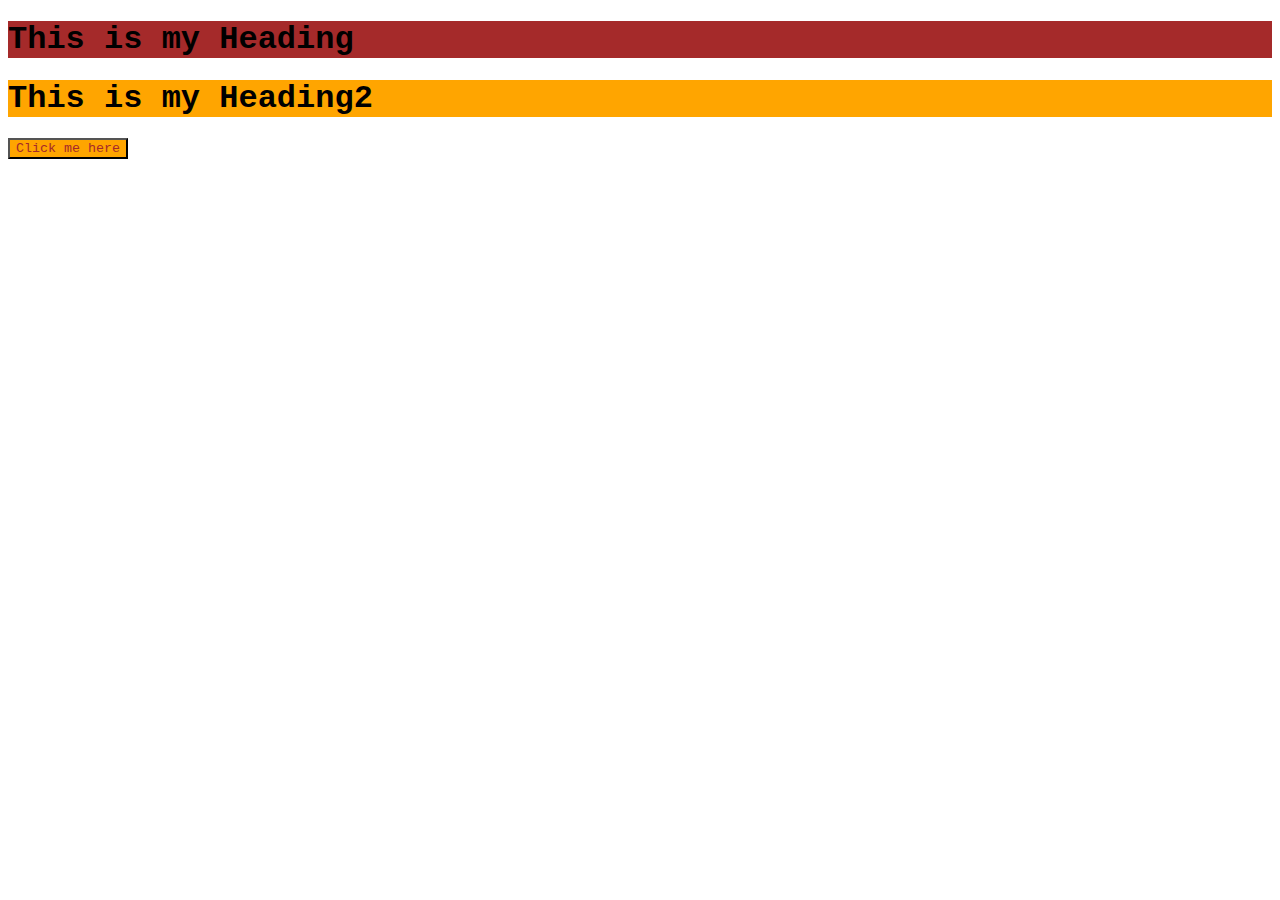
<file: css1.html>
<!DOCTYPE html>
<html lang="en">
  <head>
    <meta charset="UTF-8" />
    <meta name="viewport" content="width=device-width, initial-scale=1.0" />
    <title>Document</title>
    <link rel="stylesheet" href="./css/style.css" />
  </head>
  <body>
    <h1 id="id1">This is my Heading</h1>
    <h1 class="heading">This is my Heading2</h1>

    <button type="button" class="heading">Click me here</button>
  </body>
</html>
</file>
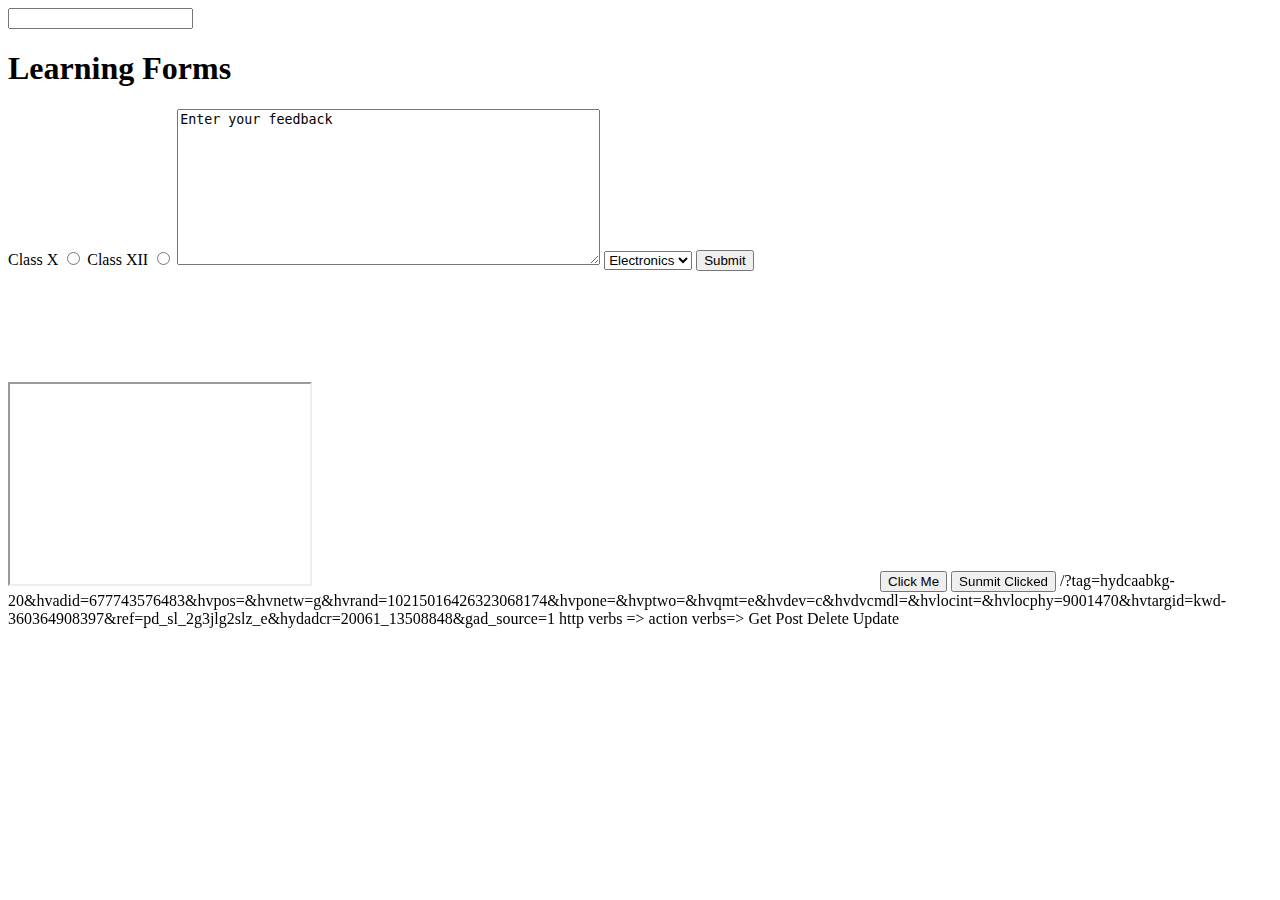
<file: forms.html>
<!DOCTYPE html>
<html lang="en">
  <head>
    <meta charset="UTF-8" />
    <meta name="viewport" content="width=device-width, initial-scale=1.0" />
    <title>Form</title>
  </head>
  <input>
    <h1>Learning Forms</h1>

    <form action="/path/login" method="GET">
      <!-- <input type="text" name="" id="username" placeholder="Enter username" />

      <input type="text" name="" id="password" />
      <input type="date" name="" id="date" placeholder="Enter dob" />
      <input type="email" name="" id="" placeholder="Enter email" />
      <input type="file" name="" id="" />
      <input type="password" name="" id="" placeholder="Enter password" />
      Gender
      <input type="radio" name="gender" id="" />Male
      <input type="radio" name="gender" id="" />Female

      <div>Subjects</div>
      <input type="checkbox" name="subject" id="" />Java
      <input type="checkbox" name="subject" id="" />JavaScript
      <input type="checkbox" name="subject" id="" />React
      <input type="checkbox" name="subject" id="" />ANgular -->

      <label for="id1"
        >Class X
        <input type="radio" value="class X" name="class" id="id1" />
      </label>
      <label for="id2"
        >Class XII
        <input type="radio" value="class XII" name="class" id="id2" />
      </label>
      <textarea rows="10" cols="50">Enter your feedback</textarea>
      <select>
        Courses in my College
        <option>Electronics</option>
        <option>CS</option>
      </select>
      <button>Submit</button>
    </form>

    <iframe
      id="inlineFrameExample"
      title="Inline Frame Example"
      width="300"
      height="200"
      src="https://www.openstreetmap.org/export/embed.html?bbox=-0.004017949104309083%2C51.47612752641776%2C0.00030577182769775396%2C51.478569861898606&layer=mapnik"
    >
    </iframe>
    <iframe
      width="560"
      height="315"
      src="https://www.youtube.com/embed/DgRrrOt0Vr8?si=IZ4hH5hcLtdjOGrt"
      title="YouTube video player"
      frameborder="0"
      allow="accelerometer; autoplay; clipboard-write; encrypted-media; gyroscope; picture-in-picture; web-share"
      referrerpolicy="strict-origin-when-cross-origin"
      allowfullscreen
    ></iframe>
    <input type="button" value="Click Me"/>
    <button>Sunmit Clicked</button>
  </body>
</html>
/?tag=hydcaabkg-20&hvadid=677743576483&hvpos=&hvnetw=g&hvrand=10215016426323068174&hvpone=&hvptwo=&hvqmt=e&hvdev=c&hvdvcmdl=&hvlocint=&hvlocphy=9001470&hvtargid=kwd-360364908397&ref=pd_sl_2g3jlg2slz_e&hydadcr=20061_13508848&gad_source=1
http verbs => action verbs=> Get Post Delete Update
</file>
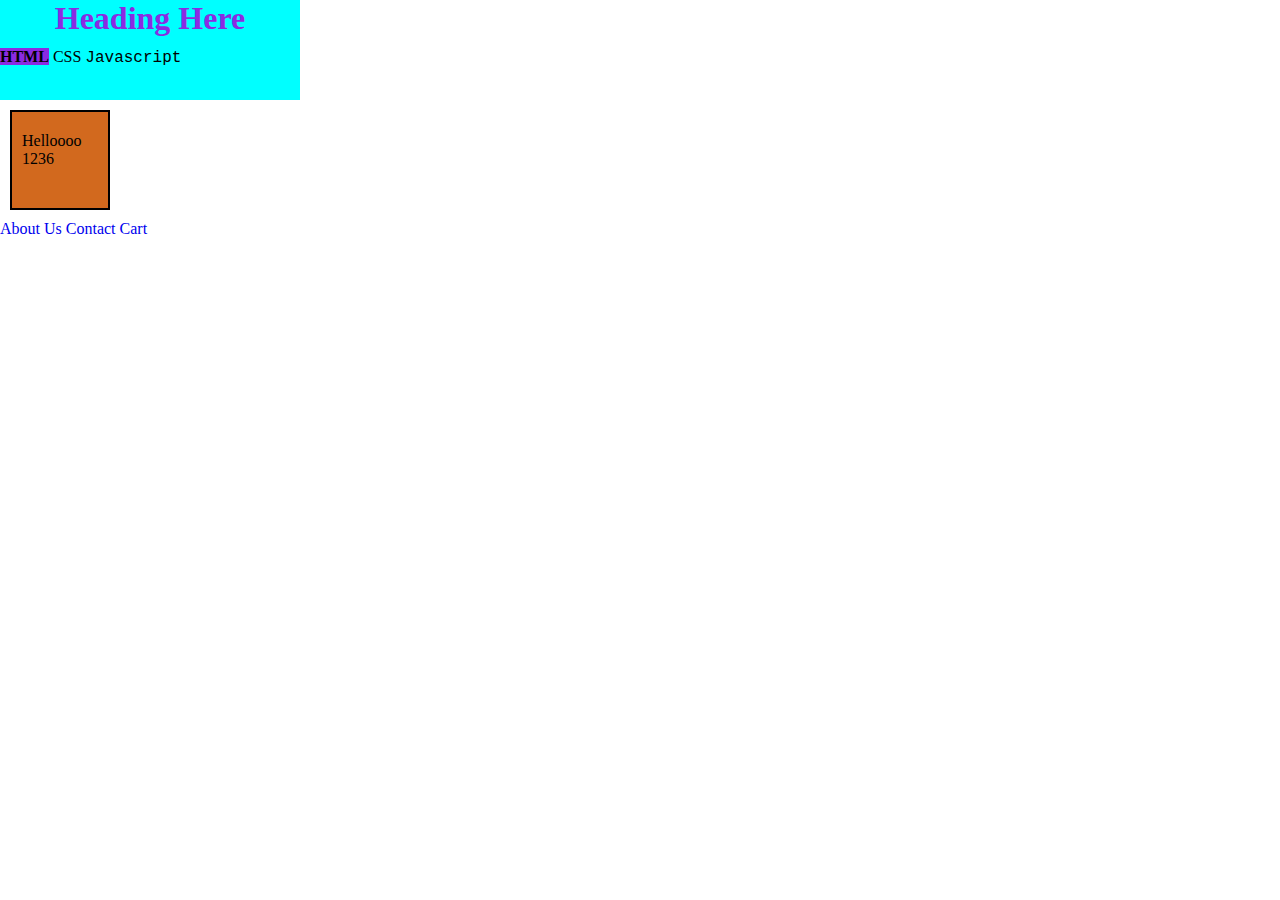
<file: text.html>
<!DOCTYPE html>
<html lang="en">
  <head>
    <meta charset="UTF-8" />
    <meta name="viewport" content="width=device-width, initial-scale=1.0" />
    <link rel="stylesheet" href="styles.css" />
    <title>Text</title>
  </head>
  <body>
    <div id="text-prop">
      <h1 class="h1">heading here</h1>
      <span id="s1">HTML</span>
      <span id="s2">CSS</span>
      <span id="s3">Javascript</span>
    </div>
    <div class="box1">
      <p>Helloooo 1236</p>
    </div>
    <header>
      <a href="http://google.com">About Us</a>
      <a href="http://google.com"> Contact </a>
      <a href="http://google.com">Cart</a>
    </header>
  </body>
</html>
</file>
<file: css/style.css>
* {
  font-family: "Courier New", Courier, monospace;
}
/* h1 {
  color: blueviolet;
  background-color: #ffff00;
  border: 2px solid red;
  /* width: 200px;
  height: 100px; 
} */
button {
  color: brown;
  background-color: cadetblue;
}
#id1 {
  background-color: brown;
}
.heading {
  background-color: orange;
}
</file>
<file: styles.css>
* {
  box-sizing: border-box;
  padding: 0;
  margin: 0;
}
img {
  width: 200px;
  height: 100px;
}

h1 {
  color: blueviolet;
}

/* #student-name {
  background-color: aqua;
  height: 100px;
}
#contact-info {
  background-color: orange;
  height: 100px;
}
main {
  background-color: pink;
} */

.h1 {
  text-align: center;
  text-transform: capitalize;
}
#text-prop {
  width: 300px;
  height: 100px;
  background-color: aqua;
}
.box1 {
  background-color: chocolate;
  border: solid black 2px;
  height: 100px;
  width: 100px;
  /* padding-left: 10px;
  padding-top: 20px;
  padding-right: 5px; */
  padding: 20px 5px 0 10px;
  /* margin-top: 10px;
  margin-left: 10px;
  margin-bottom: 10px; */
  margin: 10px 0 10px 10px;
}
a {
  text-decoration: none;
}
a:hover {
  text-decoration: underline;
}

#s1 {
  font-weight: 900;
  background-color: blueviolet;
  line-height: 40px;
}

#s2 {
  font-weight: 100;
}
#s3 {
  font-weight: lighter;
  font-family: "Courier New", Courier, monospace;
}
</file>
